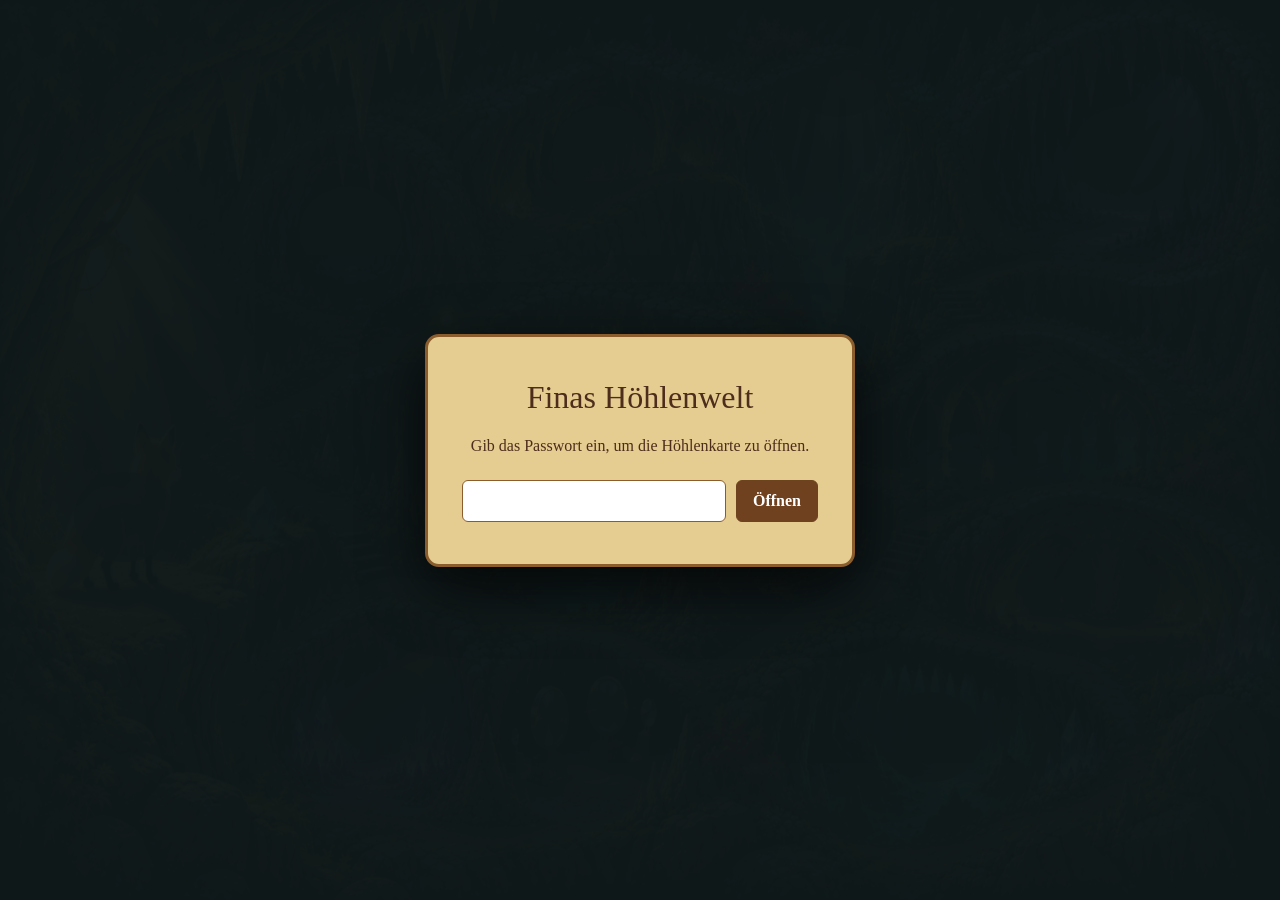
<file: index.html>
<!doctype html>
<html lang="de">
<head><meta charset="utf-8"><meta name="viewport" content="width=device-width, initial-scale=1"><title>Finas Höhle</title><link rel="stylesheet" href="css/style.css?v=20261105-10"><link rel="stylesheet" href="css/hotspots.css?v=20261105-10"><style>.map::after{content:"";position:absolute;inset:0;z-index:1;background:rgba(0,0,0,.72);pointer-events:none;transition:background .35s}.map.lit::after{background:radial-gradient(circle at var(--light-x,50%) var(--light-y,50%),transparent 0,transparent 11%,rgba(0,0,0,.18) 18%,rgba(0,0,0,.72) 32%)}.hotspot{z-index:2;border:0;background:#1119;touch-action:auto;cursor:pointer}.hotspot:hover,.hotspot:focus-visible{border:0;background:#111b}.hotspot.dragging{background:#1119}</style></head>
<body>
<section class="password-gate" id="password-gate"><div class="password-card"><h1>Finas Höhlenwelt</h1><p>Gib das Passwort ein, um die Höhlenkarte zu öffnen.</p><form id="password-form"><input id="password-input" type="password" autocomplete="off" aria-label="Passwort"><button type="submit">Öffnen</button></form><p class="password-error" id="password-error" hidden>Das Passwort ist nicht richtig.</p></div></section>
<style>.page-right{display:flex;flex-direction:column;min-height:0;overflow:hidden}.page-right #placeholder{flex:1;min-height:0;overflow:hidden}.page-controls{flex:0 0 auto}</style>
<main class="map"><img src="assets/images/hoehlenwelt.png" alt="Höhlenwelt">
<button class="position-export" id="export-positions" type="button" aria-label="Klickpositionen exportieren">Positionen exportieren</button>
<button class="hotspot hotspot-1 fox" type="button" aria-label="Fuchs"></button><button class="hotspot hotspot-2" type="button" aria-label="Höhle 1"></button><button class="hotspot hotspot-3" type="button" aria-label="Höhle 2"></button><button class="hotspot hotspot-4" type="button" aria-label="Höhle 3"></button><button class="hotspot hotspot-5" type="button" aria-label="Höhle 4"></button><button class="hotspot hotspot-6" type="button" aria-label="Höhle 5"></button><button class="hotspot hotspot-7" type="button" aria-label="Höhle 6"></button><button class="hotspot hotspot-8" type="button" aria-label="Höhle 7"></button><button class="hotspot hotspot-9" type="button" aria-label="Höhle 8"></button><button class="hotspot hotspot-10" type="button" aria-label="Höhle 9"></button><button class="hotspot hotspot-11" type="button" aria-label="Höhle 10"></button></main>
<section class="book-overlay" id="book" hidden><article class="book"><button class="close" id="close-book" type="button" aria-label="Pergament schließen">×</button><div class="page page-left"><p class="small-title">FINAS HÖHLENCHRONIK</p><p class="chapter">KAPITEL I</p><h1>Das Geheimnis<br>der Höhle</h1><div class="ornament">✦</div></div><div class="page page-right"><div id="placeholder">Hier steht später der Text zu dieser Höhle.</div><div class="page-controls"><button id="prev-page" class="next-page" type="button">← Vorherige Seite</button><button id="next-page" class="next-page" type="button">Nächste Seite →</button></div></div></article></section>
<link rel="stylesheet" href="css/old-book.css?v=20261102-9"><script src="js/prolog.js?v=20261106-2"></script><script src="js/cave2.js?v=20261103-1"></script><script src="js/cave3.js?v=20261103-1"></script><script src="js/cave4.js?v=20261102-1"></script><script src="js/cave4-shadow.js?v=20261105-1"></script><script src="js/cave5.js?v=20261104-1"></script><script src="js/cave6.js?v=20261105-1"></script><script src="js/cave8.js?v=20261105-1"></script><script src="js/cave9.js?v=20261105-1"></script><script src="js/cave10.js?v=20261105-2"></script><script src="js/main.js?v=20261106-1"></script></body></html>
</file>
<file: css/style.css>
*{box-sizing:border-box}html,body{width:100%;height:100%;margin:0;overflow:hidden}body{background:#101a1b;font-family:Georgia,'Times New Roman',serif}.map{position:relative;width:100vw;height:100vh;overflow:hidden}.map>img{display:block;width:100%;height:100%;object-fit:fill}.hotspot{position:absolute;width:10%;height:10%;padding:0;border:2px solid transparent;border-radius:50%;background:transparent;cursor:pointer}.hotspot:hover,.hotspot:focus-visible{border-color:#f4ce83;background:#f4ce8333;outline:none}.hotspot-1{left:39%;top:13%}.hotspot-2{left:23%;top:12%}.hotspot-3{left:48%;top:7%}.hotspot-4{left:72%;top:7%}.hotspot-5{left:87%;top:19%}.book-overlay{position:fixed;inset:0;z-index:10;display:grid;place-items:center;padding:24px;background:#071116b8}.book-overlay[hidden]{display:none}.book{position:relative;display:grid;grid-template-columns:1fr 1fr;width:min(900px,94vw);min-height:min(560px,78vh);color:#4d2d1b;background:#70411f;border:8px solid #432313;border-radius:8px;box-shadow:0 24px 70px #000b}.page{padding:clamp(28px,5vw,64px);background:#ead39b;box-shadow:inset 0 0 35px #70431f33}.page-left{text-align:center;border-right:2px solid #8a5b32}.page-right{font-size:clamp(18px,2vw,24px);line-height:1.7}.small-title{color:#a16c3b;font:700 11px sans-serif;letter-spacing:2px}.chapter{margin-top:65px;color:#986332;font:700 13px sans-serif;letter-spacing:2px}h1{margin-top:24px;font-size:clamp(30px,4vw,52px);font-weight:400}.ornament{margin-top:70px;color:#ae7a42;font-size:58px}.close{position:absolute;z-index:2;top:-3px;right:5px;width:38px;height:38px;border:0;color:#ead39b;background:transparent;font-size:32px;cursor:pointer}@media(max-width:650px){.book{grid-template-columns:1fr;max-height:88vh;overflow:auto}.page-left{border-right:0;border-bottom:2px solid #8a5b32}.chapter{margin-top:25px}.ornament{margin-top:25px}}
 .password-gate{position:fixed;inset:0;z-index:100;display:grid;place-items:center;background:#101a1bf2}.password-card{width:min(430px,90vw);padding:42px 34px;text-align:center;color:#4d2d1b;background:#e5cc91;border:3px solid #8b5d2d;border-radius:14px;box-shadow:0 20px 60px #000b}.password-card h1{margin:0 0 18px;font-size:32px}.password-card p{line-height:1.5}.password-card form{display:flex;gap:10px;margin-top:22px}.password-card input{min-width:0;flex:1;padding:11px;border:1px solid #8b5d2d;border-radius:6px;font:16px Georgia,serif}.password-card button{padding:11px 16px;border:1px solid #6d431f;border-radius:6px;color:#fff;background:#70411f;font:600 16px Georgia,serif;cursor:pointer}.password-error{color:#9b241d!important}.password-gate[hidden]{display:none}
</file>
<file: css/hotspots.css>
.hotspot-1{left:5.748315%;top:52.447035%;width:8%;height:10%}.hotspot-2{left:43.114625%;top:11.722681%;width:8%;height:10%}.hotspot-3{left:61.489667%;top:5.014153%;width:8%;height:8%}.hotspot-4{left:83.762255%;top:11.913169%;width:8%;height:10%}.hotspot-5{left:23.388411%;top:20.622713%;width:8%;height:10%}.hotspot-6{left:76.408966%;top:42.325094%;width:7%;height:10%}.hotspot-7{left:42.451398%;top:51.025346%;width:8%;height:10%}.hotspot-8{left:82.893619%;top:59.90858%;width:7%;height:10%}.hotspot-9{left:68.698474%;top:76.934898%;width:8%;height:10%}.hotspot-10{left:41.827164%;top:76.76907%;width:8%;height:10%}.hotspot-11{left:26.106771%;top:73.848139%;width:8%;height:10%}
</file>
<file: css/old-book.css>
.book{width:min(980px,94vw);min-height:min(620px,82vh);background:linear-gradient(90deg,#27140b 0,#603218 5%,#3a1b0d 8%,#6f3b1d 49%,#291309 51%,#633319 93%,#281208 100%);border:14px solid #211008;border-radius:18px 24px 24px 18px;box-shadow:0 28px 80px #000d, inset 0 0 0 3px #9b6331, inset 16px 0 22px #0008, inset -12px 0 20px #0007;overflow:hidden}.book:before{content:"";position:absolute;inset:10px 50% 10px 10px;border-right:3px solid #180a05;box-shadow:8px 0 0 #9b633155,12px 0 0 #16090455;pointer-events:none}.page{position:relative;margin:12px;padding:clamp(30px,5vw,68px);background:linear-gradient(100deg,#c6a66b,#f0d99e 12%,#e6ca8b 88%,#b58e54);box-shadow:inset 0 0 32px #60371399, inset 0 0 0 2px #a27643;border-radius:3px}.page-left{margin-right:6px;border-right:2px solid #704722}.page-right{margin-left:6px;border-left:1px solid #704722}.book .page:after{content:"";position:absolute;inset:8px;border:1px solid #9c713e66;pointer-events:none}.small-title,.chapter{color:#6e4321;text-shadow:0 1px #f3dca3}.ornament{color:#9a672d;text-shadow:1px 1px #f0d49a,0 0 8px #ad7b3c}.close{color:#e6c77e;text-shadow:1px 1px #1a0903}
.page{background:repeating-linear-gradient(0deg,#e5cc91 0,#e5cc91 3px,#edd9a7 4px,#d9bc7c 5px),linear-gradient(100deg,#b99259,#f3e0ad 12%,#e9d19a 88%,#ac814c);box-shadow:inset 0 0 32px #60371399,inset 0 0 0 2px #a27643,8px 0 0 -5px #d2b477,11px 0 0 -7px #f0dca5,14px 0 0 -9px #b8945d}.book .page:after{box-shadow:0 0 12px #70431f33}
.book{background:transparent url('../assets/images/realistic-book.png') center/100% 100% no-repeat;border:0;box-shadow:none;overflow:visible}.book:before{display:none}.page{margin:0;background:transparent;box-shadow:none;border:0!important}.book .page:after{display:none}.page-left{padding:clamp(48px,7vw,90px) clamp(42px,6vw,82px) 40px}.page-right{padding:clamp(48px,7vw,90px) clamp(42px,6vw,82px) 40px}.close{top:4%;right:4%;color:#5a3219;text-shadow:0 1px #f1dca8}
.book{grid-template-columns:1fr;width:min(980px,94vw);min-height:min(920px,90vh);background-image:url('../assets/images/parchment-scroll.png');background-size:100% 100%;background-position:center}.page-left{display:none}.page-right{margin:0;padding:12.5% 13% 10%;border:0!important;color:#4d2d1b;font-size:clamp(16px,1.55vw,20px);line-height:1.48}.page-right p{max-width:100%}.close{top:7%;right:8%}
.page-right{height:100%;max-height:88vh;overflow:hidden;text-align:left;font-size:clamp(16px,1.55vw,20px);line-height:1.35}.page-right h1{font-size:clamp(25px,3.2vw,40px);line-height:1.05;margin:0 0 .5em}.page-right h2{font-size:clamp(19px,2.1vw,28px);margin:0 0 .5em}.page-right h3{font-size:clamp(17px,1.8vw,24px);margin:0 0 .55em}.page-right p{margin:0 0 .3em}
.page-controls{display:flex;justify-content:center;gap:12px;flex-wrap:wrap;margin-top:18px}
.book{width:min(1120px,96vw)}.page-right{padding-left:16%;padding-right:16%}
.next-page{display:block;margin:24px auto 0;padding:10px 20px;border:1px solid #81552b;border-radius:20px;color:#4d2d1b;background:#d7b574cc;font:600 16px Georgia,serif;cursor:pointer}.next-page:hover{background:#e6cb91}.next-page[hidden]{display:none}
</file>
